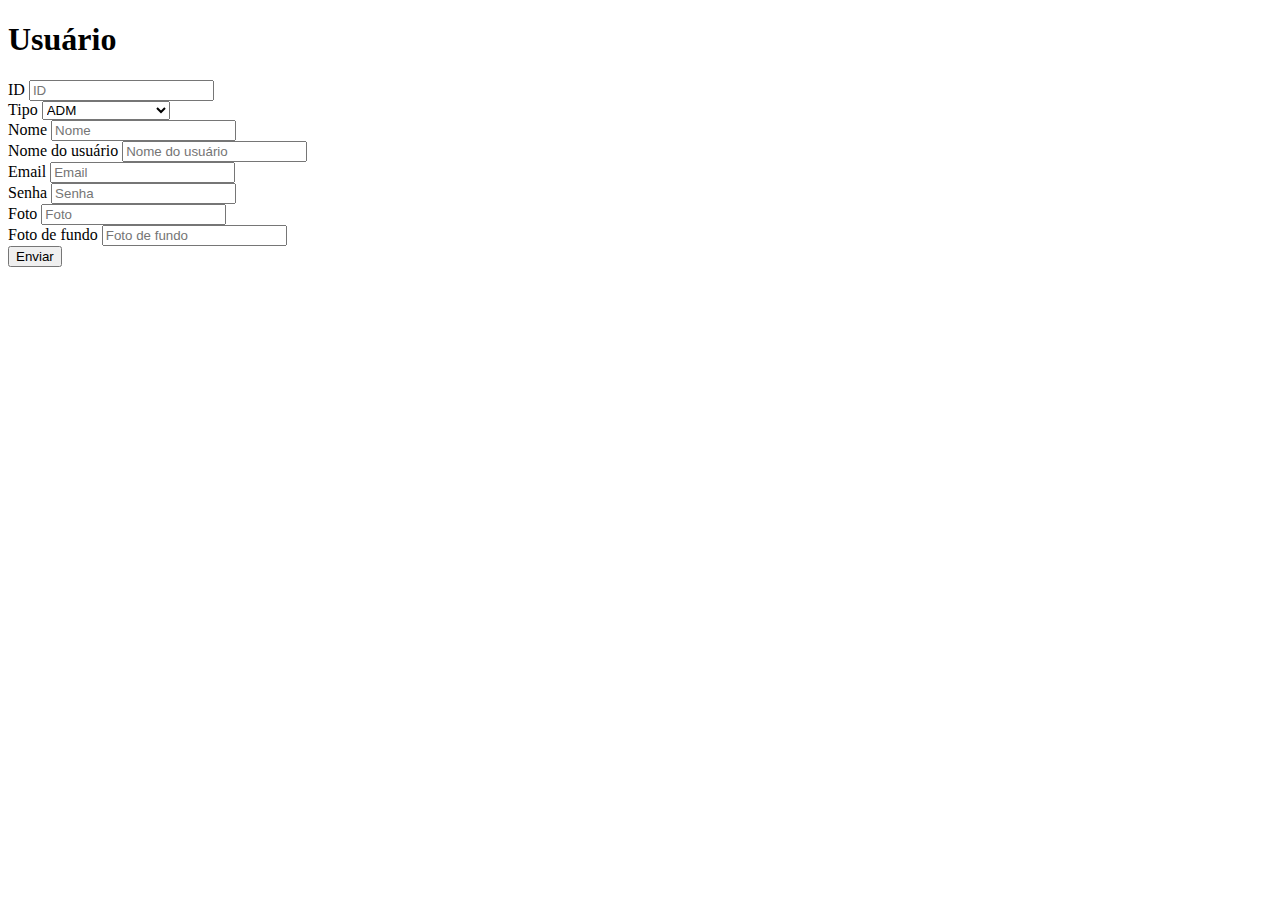
<file: Stimulus/target/classes/templates/addUser.html>
<!DOCTYPE html>
<html>
	<head>
		<title>User - New</title>
		<link rel="stylesheet" th:href="@{/css/addUser.css}" />
    	<meta http-equiv="Content-Type" content="text/html; charset=UTF-8" />
	</head>
	
	<body>
		<div id="form-card">
			<h1>Usuário</h1>

			<!--<form id="form-add-user" method="post" th:action="@{~/user/form/new2}">-->
			<form id="form-add-user" method="post" th:action="@{~/user/form/new2}">
				<div class="row">
					<label for="id">ID</label>
					<input type="number" name="id" id="id" placeholder="ID" required>
				</div>
				
				<div class="row">
					<label for="type">Tipo</label>
					<select name="type" id="type" placeholder="Tipo" required>
						<option value="0">ADM</option>
						<option value="1">Usuário Normal</option>
						<option value="2">Usuário Reduzido</option>
					</select>
				</div>
				
				<div class="row">
					<label for="name">Nome</label>
					<input type="text" name="name" id="name" placeholder="Nome" required>
				</div>
				
				<div class="row">
					<label for="username">Nome do usuário</label>
					<input type="text" name="username" id="username" placeholder="Nome do usuário" required>
				</div>
				
				<div class="row">
					<label for="email">Email</label>
					<input type="email" name="email" id="email" placeholder="Email" required>
				</div>
				
				<div class="row">
					<label for="password">Senha</label>
					<input type="password" name="password" id="password" placeholder="Senha" required>
				</div>
				
				<div class="row">
					<label for="picture">Foto</label>
					<input type="text" name="picture" id="picture" placeholder="Foto" required>
				</div>
				<!--<div class="row">
					<label for="picture">Foto</label>
					<input type="file" name="picture" id="picture" placeholder="Foto" required>
				</div>-->
				
				<div class="row">
					<label for="wallpaper">Foto de fundo</label>
					<input type="text" name="wallpaper" id="wallpaper" placeholder="Foto de fundo" required>
				</div>
				<!--<div class="row">
					<label for="wallpaper">Foto de fundo</label>
					<input type="file" name="wallpaper" placeholder="Foto de fundo" required>
				</div>-->
				
				<button id="btn-submit" type="button" onclick="onSubmit()">Enviar</button>
			</form>
		</div>
		
		<script>
			function onSubmit() {
				console.log("ele: ", document.getElementById("id").value);
				
				let formData = {
					"id": document.getElementById("id").value,
					"type": document.getElementById("type").value,
					"name": document.getElementById("name").value,
					"username": document.getElementById("username").value,
					"email": document.getElementById("email").value,
					"password": document.getElementById("password").value,
					"picture": document.getElementById("picture").value,	
					"wallpaper": document.getElementById("wallpaper").value,
				};
				
				formData = JSON.stringify(formData)
				
				fetch("/api/user/new", {
					method: "POST",
					headers: {
      					"Content-Type": "application/json"
               		},
               		body: formData
				})
					.then((response) => response.json())
					.then((data) => {
						console.log("dados: ", data);
					});
			}
		</script>
	</body>
</html>
</file>
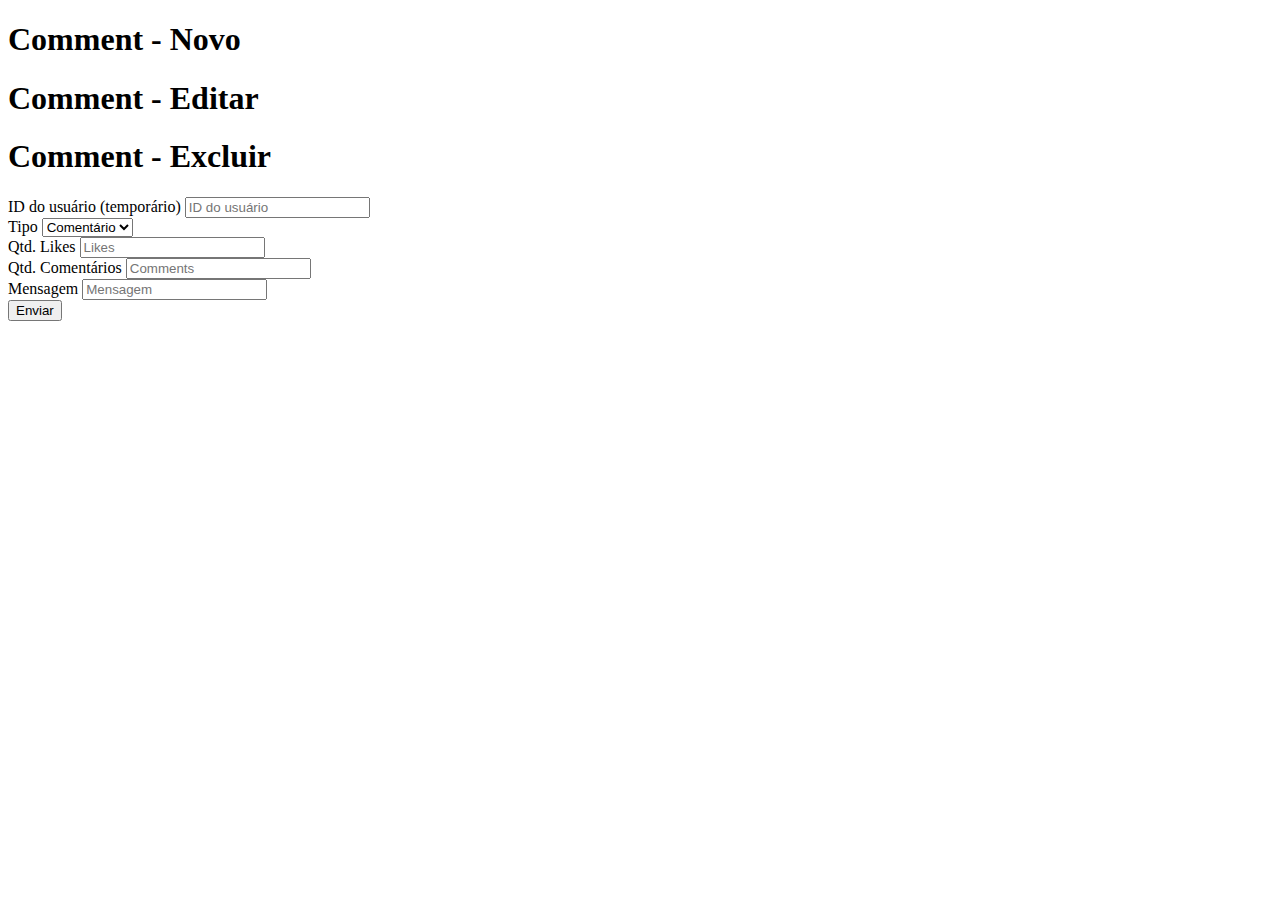
<file: Stimulus/src/main/resources/templates/formComment.html>
<!DOCTYPE html>
<html>
	<head>
		<title>Comment - Formulário</title>
		<link rel="stylesheet" th:href="@{/css/formUser.css}" />
    	<meta http-equiv="Content-Type" content="text/html; charset=UTF-8" />
	</head>
	
	<body>
		<div th:switch="${mode}" id="form-card">
			<h1 th:case="'new'">Comment - Novo</h1>
			<h1 th:case="'change'">Comment - Editar</h1>
			<h1 th:case="'delete'">Comment - Excluir</h1>

			<form th:object="${comment}" id="form-add-user" method="post">
				<div class="row">
					<!-- <label for="id">ID</label> -->
					<input th:field="*{id}" hidden type="number" name="id" id="id" placeholder="ID" required>
				</div>
				
				<div class="row">
					<label for="id">ID do usuário (temporário)</label>
					<input th:field="*{user.id}" type="number" name="user_id" id="user_id" placeholder="ID do usuário" required>
				</div>
				
				<div class="row">
					<label for="type">Tipo</label>
					<select th:field="*{type}" name="type" id="type" placeholder="Tipo" required>
						<!--<option value="0">Publicação</option>-->
						<option value="1">Comentário</option>
					</select>
				</div>
				
				<div class="row">
					<label for="likes">Qtd. Likes</label>
					<input th:field="*{likes}" type="text" name="likes" id="likes" placeholder="Likes" required>
				</div>
				
				<div class="row">
					<label for="comments">Qtd. Comentários</label>
					<input th:field="*{comments}" type="text" name="comments" id="comments" placeholder="Comments" required>
				</div>
				
				<div class="row">
					<label for="message">Mensagem</label>
					<input th:field="*{message}" type="text" name="message" id="message" placeholder="Mensagem" required>
				</div>

				<button id="btn-submit" type="button" th:onclick="onSubmit([[${mode}]])">Enviar</button>
			</form>
		</div>
		
		<script th:inline="javascript">
			function getMethodByMode(mode) {
				switch(mode) {
					case "new":
						return "POST";
					break;
					
					case "change":
						return "PUT";
					break;
					
					case "delete":
						return "DELETE";
					break;
				}
			}
			
			function onSubmit(mode) {
				console.log("ele: ", document.getElementById("id").value);
				
				let formData = {
					"id": 		document.getElementById("id").value,
					"user": 	{ "id": document.getElementById("user_id").value },
					"type": 	document.getElementById("type").value,
					"likes": 	document.getElementById("likes").value,
					"comments": document.getElementById("comments").value,
					"message": 	document.getElementById("message").value,
				};
				
				formData = JSON.stringify(formData);
				
				const requestMethod = getMethodByMode(mode);
				const url = (requestMethod == "DELETE") ? `/api/comment/${JSON.parse(formData).id}` : "/api/comment";
				
				fetch(url, {
					method: requestMethod,
					headers: {
      					"Content-Type": "application/json"
               		},
               		body: formData
				})
					.then((response) => response.json())
					.catch((error) => console.error("Deu erro ali, meu nobre: " + error))
					.then((data) => {
						if(data.error) {
							console.error("Deu erro ali, meu nobre: " + error)
						} else {
							alert("Operação realizada com sucesso!");
						}
						
						//window.location.href = "/form/comments";
						//console.log("dados: ", data);
					});
			}
		</script>
	</body>
</html>
</file>
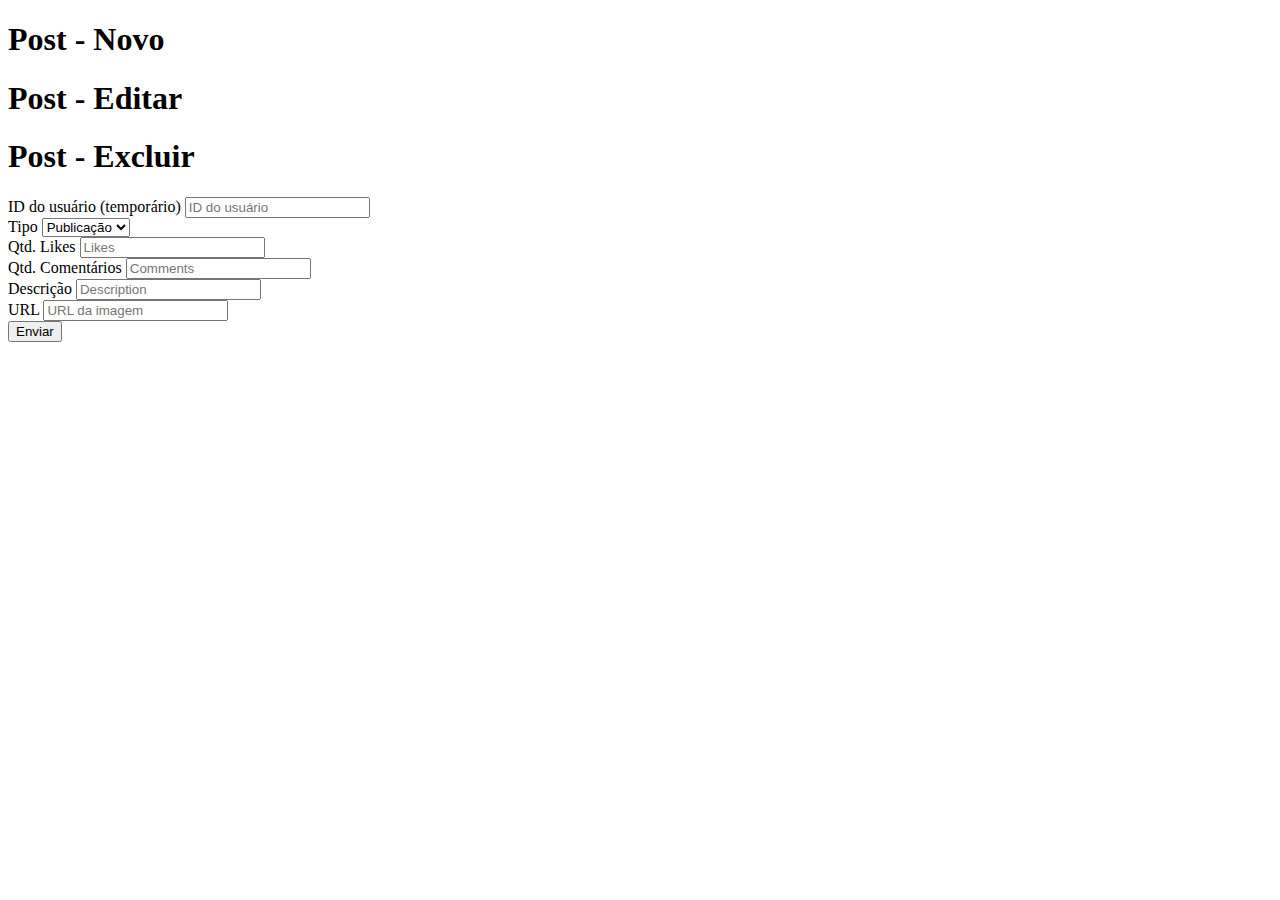
<file: Stimulus/src/main/resources/templates/formPost.html>
<!DOCTYPE html>
<html>
	<head>
		<title>Post - Formulário</title>
		<link rel="stylesheet" th:href="@{/css/formUser.css}" />
    	<meta http-equiv="Content-Type" content="text/html; charset=UTF-8" />
	</head>
	
	<body>
		<div th:switch="${mode}" id="form-card">
			<h1 th:case="'new'">Post - Novo</h1>
			<h1 th:case="'change'">Post - Editar</h1>
			<h1 th:case="'delete'">Post - Excluir</h1>

			<form th:object="${post}" id="form-add-user" method="post">
				<div class="row">
					<!-- <label for="id">ID</label> -->
					<input th:field="*{id}" hidden type="number" name="id" id="id" placeholder="ID" required>
				</div>
				
				<div class="row">
					<label for="id">ID do usuário (temporário)</label>
					<input th:field="*{user.id}" type="number" name="user_id" id="user_id" placeholder="ID do usuário" required>
				</div>
				
				<div class="row">
					<label for="type">Tipo</label>
					<select th:field="*{type}" name="type" id="type" placeholder="Tipo" required>
						<option value="0">Publicação</option>
						<!--<option value="1">Comentário</option>-->
					</select>
				</div>
				
				<div class="row">
					<label for="likes">Qtd. Likes</label>
					<input th:field="*{likes}" type="text" name="likes" id="likes" placeholder="Likes" required>
				</div>
				
				<div class="row">
					<label for="comments">Qtd. Comentários</label>
					<input th:field="*{comments}" type="text" name="comments" id="comments" placeholder="Comments" required>
				</div>
				
				<div class="row">
					<label for="description">Descrição</label>
					<input th:field="*{description}" type="text" name="description" id="description" placeholder="Description" required>
				</div>
				
				<div class="row">
					<label for="url_image">URL</label>
					<input th:field="*{url_image}" type="text" name="url_image" id="url_image" placeholder="URL da imagem" required>
				</div>
				
				<button id="btn-submit" type="button" th:onclick="onSubmit([[${mode}]])">Enviar</button>
			</form>
		</div>
		
		<script th:inline="javascript">
			function getMethodByMode(mode) {
				switch(mode) {
					case "new":
						return "POST";
					break;
					
					case "change":
						return "PUT";
					break;
					
					case "delete":
						return "DELETE";
					break;
				}
			}
			
			function onSubmit(mode) {
				console.log("ele: ", document.getElementById("id").value);
				
				let formData = {
					"id": 			document.getElementById("id").value,
					"user": 		{ "id": document.getElementById("user_id").value },
					"type": 		document.getElementById("type").value,
					"likes": 		document.getElementById("likes").value,
					"comments": 	document.getElementById("comments").value,
					"description": 	document.getElementById("description").value,
					"url_image": 	document.getElementById("url_image").value,
				};
				
				formData = JSON.stringify(formData);
				
				const requestMethod = getMethodByMode(mode);
				const url = (requestMethod == "DELETE") ? `/api/post/${JSON.parse(formData).id}` : "/api/post";
				
				fetch(url, {
					method: requestMethod,
					headers: {
      					"Content-Type": "application/json"
               		},
               		body: formData
				})
					.then((response) => response.json())
					.catch((error) => console.error("Deu erro ali, meu nobre: " + error))
					.then((data) => {
						if(data?.error) {
							console.error("Deu erro ali, meu nobre: " + error)
						} else {
							alert("Operação realizada com sucesso!");
						}
						
						//window.location.href = "/form/posts";
						//console.log("dados: ", data);
					});
			}
		</script>
	</body>
</html>
</file>
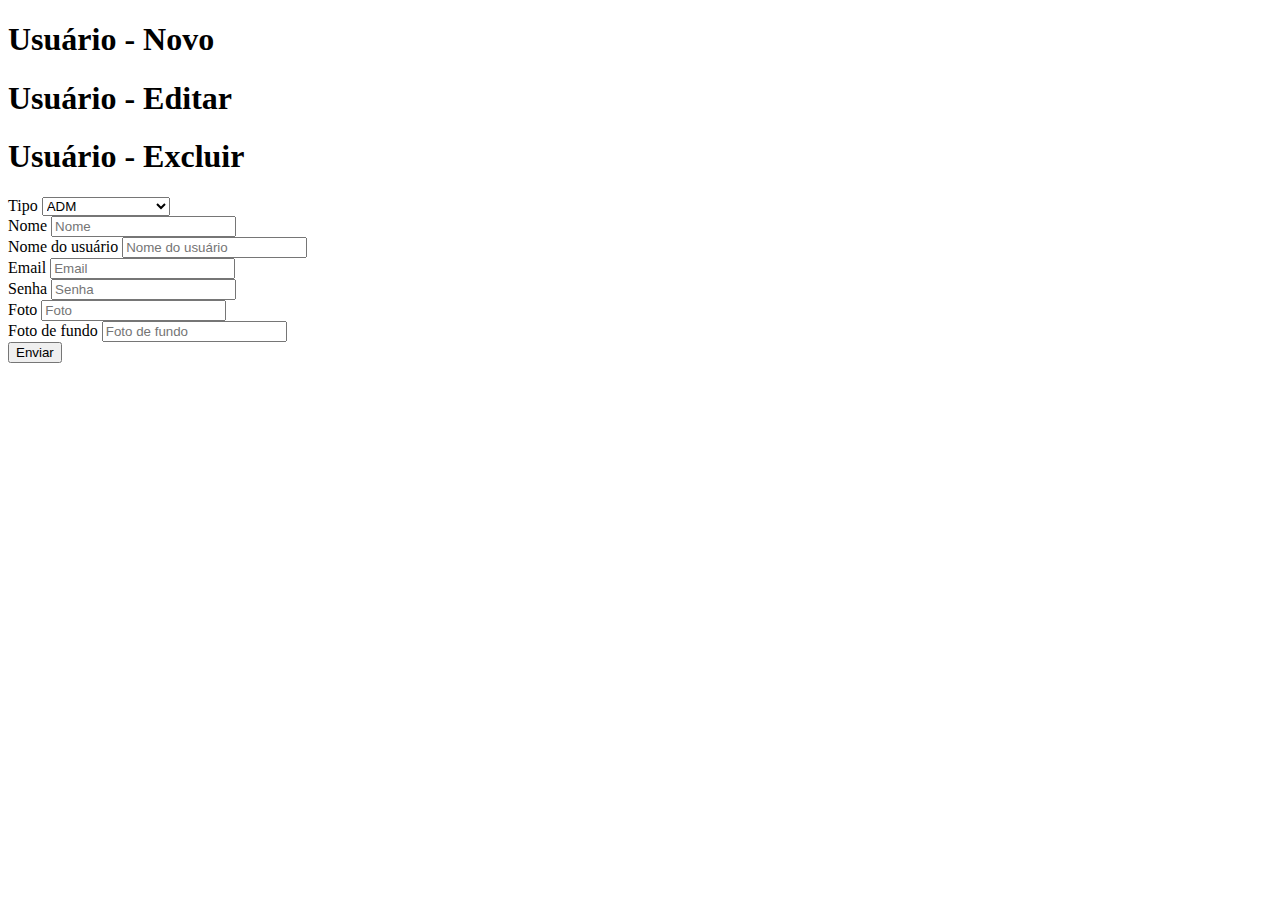
<file: Stimulus/src/main/resources/templates/formUser.html>
<!DOCTYPE html>
<html>
	<head>
		<title>Usuário - Formulário</title>
		<link rel="stylesheet" th:href="@{/css/formUser.css}" />
    	<meta http-equiv="Content-Type" content="text/html; charset=UTF-8" />
	</head>
	
	<body>
		<div th:switch="${mode}" id="form-card">
			<h1 th:case="'new'">Usuário - Novo</h1>
			<h1 th:case="'change'">Usuário - Editar</h1>
			<h1 th:case="'delete'">Usuário - Excluir</h1>

			<form th:object="${user}" id="form-add-user" method="post">
				<div class="row">
					<!-- <label for="id">ID</label> -->
					<input th:field="*{id}" hidden type="number" name="id" id="id" placeholder="ID" required>
				</div>
				
				<div class="row">
					<label for="type">Tipo</label>
					<select th:field="*{type}" name="type" id="type" placeholder="Tipo" required>
						<option value="0">ADM</option>
						<option value="1">Usuário Normal</option>
						<option value="2">Usuário Reduzido</option>
					</select>
				</div>
				
				<div class="row">
					<label for="name">Nome</label>
					<input th:field="*{name}" type="text" name="name" id="name" placeholder="Nome" required>
				</div>
				
				<div class="row">
					<label for="username">Nome do usuário</label>
					<input th:field="*{username}" type="text" name="username" id="username" placeholder="Nome do usuário" required>
				</div>
				
				<div class="row">
					<label for="email">Email</label>
					<input th:field="*{email}" type="email" name="email" id="email" placeholder="Email" required>
				</div>
				
				<div class="row">
					<label for="password">Senha</label>
					<input th:field="*{password}" type="password" name="password" id="password" placeholder="Senha" required>
				</div>
				
				<div class="row">
					<label for="picture">Foto</label>
					<input th:field="*{picture}" type="text" name="picture" id="picture" placeholder="Foto" required>
				</div>
				<!--<div class="row">
					<label for="picture">Foto</label>
					<input type="file" name="picture" id="picture" placeholder="Foto" required>
				</div>-->
				
				<div class="row">
					<label for="wallpaper">Foto de fundo</label>
					<input th:field="*{wallpaper}" type="text" name="wallpaper" id="wallpaper" placeholder="Foto de fundo" required>
				</div>
				<!--<div class="row">
					<label for="wallpaper">Foto de fundo</label>
					<input type="file" name="wallpaper" placeholder="Foto de fundo" required>
				</div>-->
				
				<button id="btn-submit" type="button" th:onclick="onSubmit([[${mode}]])">Enviar</button>
			</form>
		</div>
		
		<script th:inline="javascript">
			function getMethodByMode(mode) {
				switch(mode) {
					case "new":
						return "POST";
					break;
					
					case "change":
						return "PUT";
					break;
					
					case "delete":
						return "DELETE";
					break;
				}
			}
			
			function onSubmit(mode) {
				console.log("ele: ", document.getElementById("id").value);
				
				let formData = {
					"id": 		 document.getElementById("id").value,
					"type": 	 document.getElementById("type").value,
					"name": 	 document.getElementById("name").value,
					"username":  document.getElementById("username").value,
					"email": 	 document.getElementById("email").value,
					"password":  document.getElementById("password").value,
					"picture": 	 document.getElementById("picture").value,	
					"wallpaper": document.getElementById("wallpaper").value,
				};
				
				formData = JSON.stringify(formData);
				
				const requestMethod = getMethodByMode(mode);
				const url = (requestMethod == "DELETE") ? `/api/user/${JSON.parse(formData).id}` : "/api/user";
				
				fetch(url, {
					method: requestMethod,
					headers: {
      					"Content-Type": "application/json"
               		},
               		body: formData
				})
					.then((response) => response.json())
					.catch((error) => console.error("Deu erro ali, meu nobre: " + error))
					.then((data) => {
						if(data?.error) {
							console.error("Deu erro ali, meu nobre: " + error)
						} else {
							alert("Operação realizada com sucesso!");
						}
						
						//window.location.href = "/form/users";
						//console.log("dados: ", data);
					});
			}
		</script>
	</body>
</html>
</file>
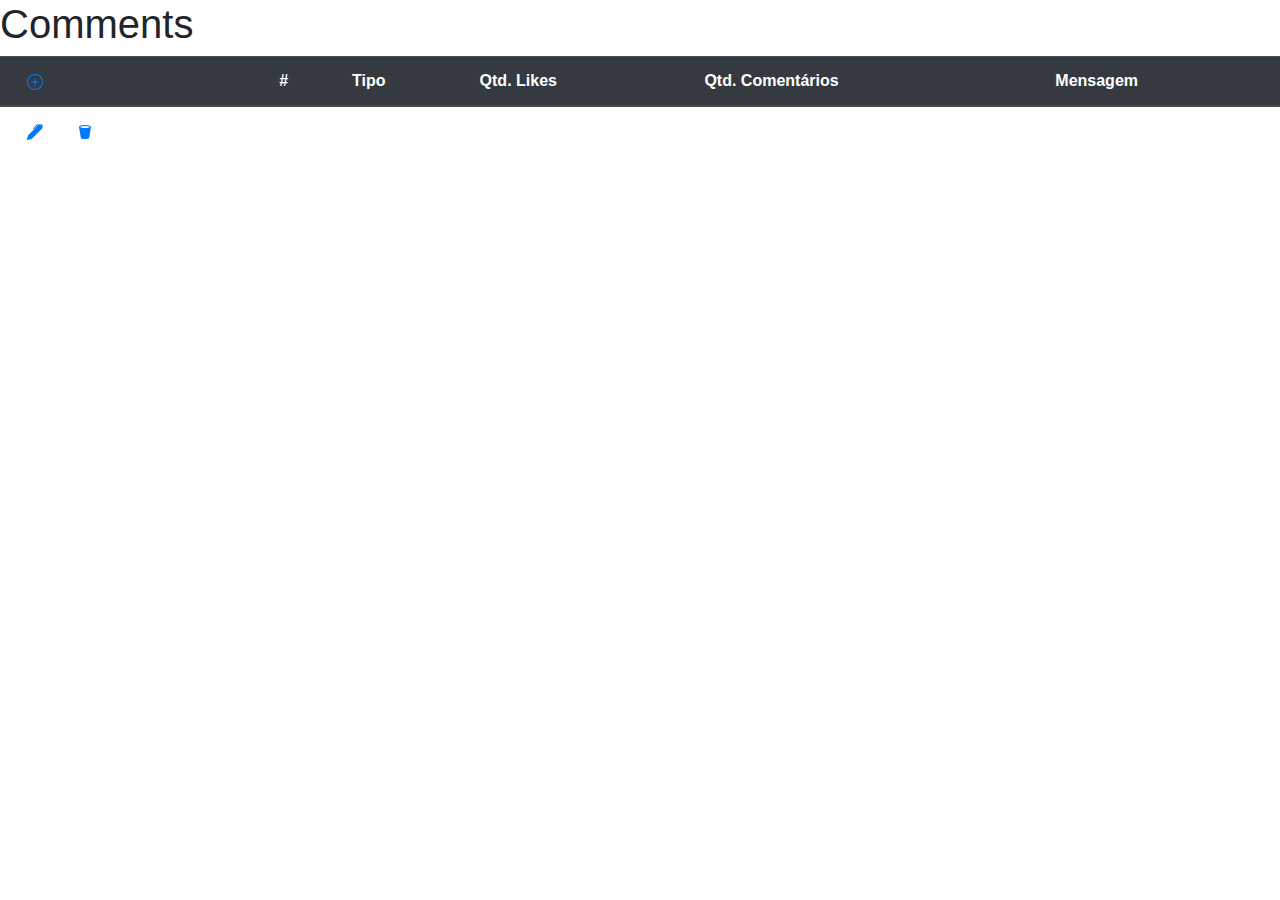
<file: Stimulus/src/main/resources/templates/listComments.html>
<!DOCTYPE html>
<html>
	<head>
		<title>Comment - Listagem</title>

    	<meta http-equiv="Content-Type" content="text/html; charset=UTF-8" />
    	
		<link rel="stylesheet" th:href="@{/css/listUsers.css}" />
		<link rel="stylesheet" href="https://maxcdn.bootstrapcdn.com/bootstrap/4.0.0-alpha.2/css/bootstrap.min.css" />
    	
		<!-- <link rel="stylesheet" th:href="@{/bootstrap/theme-selector.css}" /> -->
	</head>
	
	<body>
		<!--<div th:replace="template.html :: theme-icons"></div>-->
		<!--<div th:replace="template.html :: theme-options"></div>-->
		
		<div class="page-content">
			<h1>Comments</h1>
			
			<table class="table">
			  	<thead class="thead-dark">
			    	<tr>
			    		<th scope="col">
							<a class="col add-icon" th:href="@{/form/comment/-1/new}">
								<svg xmlns="http://www.w3.org/2000/svg" width="16" height="16" fill="currentColor" class="bi bi-plus-circle" viewBox="0 0 16 16">
								  <path d="M8 15A7 7 0 1 1 8 1a7 7 0 0 1 0 14zm0 1A8 8 0 1 0 8 0a8 8 0 0 0 0 16z"/>
								  <path d="M8 4a.5.5 0 0 1 .5.5v3h3a.5.5 0 0 1 0 1h-3v3a.5.5 0 0 1-1 0v-3h-3a.5.5 0 0 1 0-1h3v-3A.5.5 0 0 1 8 4z"/>
								</svg>
							</a>
						</th>
			      		<th scope="col">#</th>
			      		<th scope="col">Tipo</th>
			      		<th scope="col">Qtd. Likes</th>
			      		<th scope="col">Qtd. Comentários</th>
			      		<th scope="col">Mensagem</th>
			    	</tr>
			  	</thead>
			  	
			  	<tbody>
			    	<tr th:each="comment : ${comments}">
						<td>
							<a class="col edit-icon" th:href="@{/form/comment/{id}/change(id=${comment.id})}">
								<svg xmlns="http://www.w3.org/2000/svg" width="16" height="16" fill="currentColor" class="bi bi-pen-fill" viewBox="0 0 16 16">
									<path d="m13.498.795.149-.149a1.207 1.207 0 1 1 1.707 1.708l-.149.148a1.5 1.5 0 0 1-.059 2.059L4.854 14.854a.5.5 0 0 1-.233.131l-4 1a.5.5 0 0 1-.606-.606l1-4a.5.5 0 0 1 .131-.232l9.642-9.642a.5.5 0 0 0-.642.056L6.854 4.854a.5.5 0 1 1-.708-.708L9.44.854A1.5 1.5 0 0 1 11.5.796a1.5 1.5 0 0 1 1.998-.001z"/>
								</svg>
							</a>
						
							<a class="col delete-icon" th:href="@{/form/comment/{id}/delete(id=${comment.id})}">
								<svg xmlns="http://www.w3.org/2000/svg" width="16" height="16" fill="currentColor" class="bi bi-trash2-fill" viewBox="0 0 16 16">
									<path d="M2.037 3.225A.703.703 0 0 1 2 3c0-1.105 2.686-2 6-2s6 .895 6 2a.702.702 0 0 1-.037.225l-1.684 10.104A2 2 0 0 1 10.305 15H5.694a2 2 0 0 1-1.973-1.671L2.037 3.225zm9.89-.69C10.966 2.214 9.578 2 8 2c-1.58 0-2.968.215-3.926.534-.477.16-.795.327-.975.466.18.14.498.307.975.466C5.032 3.786 6.42 4 8 4s2.967-.215 3.926-.534c.477-.16.795-.327.975-.466-.18-.14-.498-.307-.975-.466z"/>
								</svg>
							</a>
						</td>
			      		<td th:text="${comment.id}"></td>
			      		<td th:text="${comment.type}"></td>
			      		<td th:text="${comment.likes}"></td>
			      		<td th:text="${comment.comments}"></td>
			      		<td th:text="${comment.message}"></td>
			    	</tr>
			  	</tbody>
			</table>
		</div>
	</body>
</html>
</file>
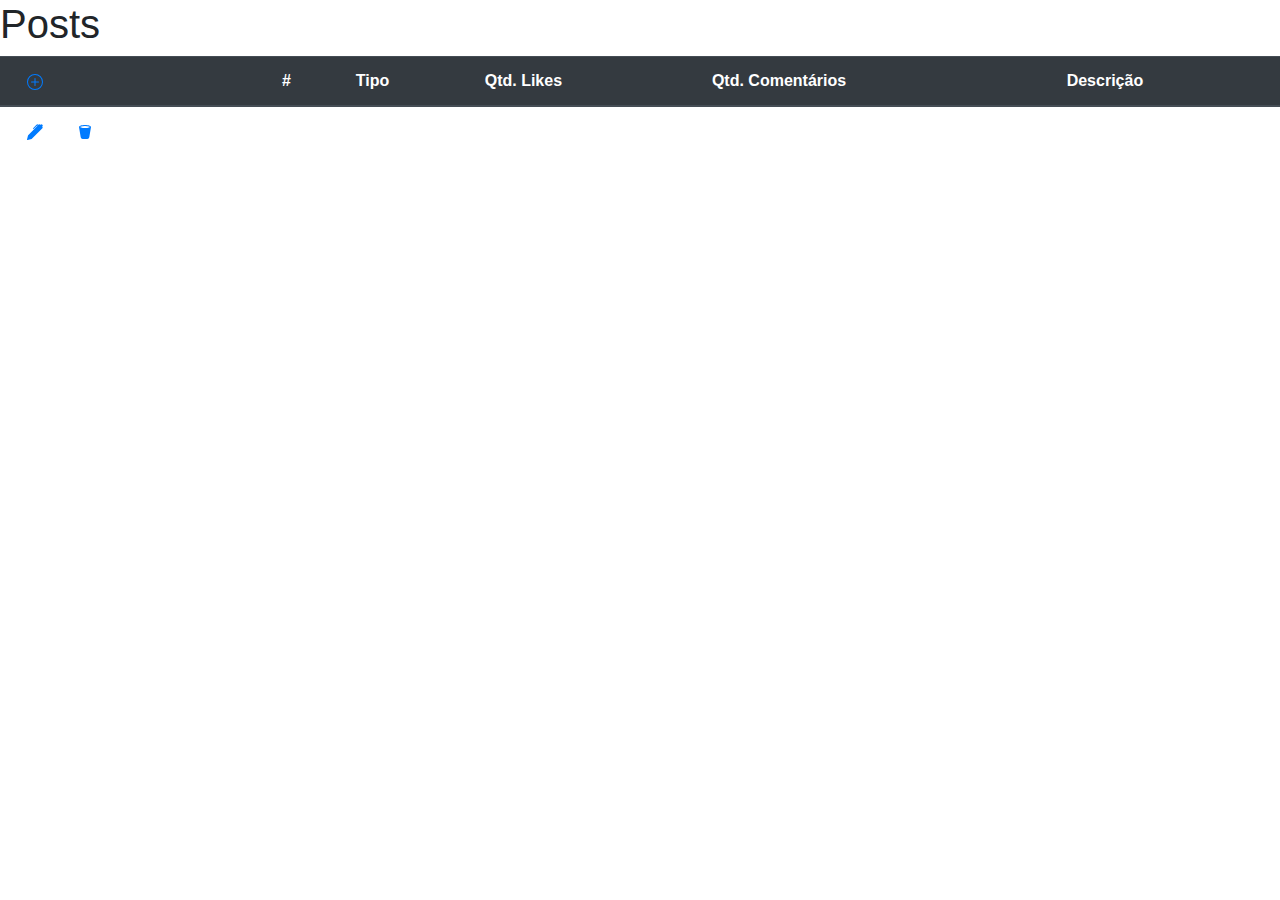
<file: Stimulus/src/main/resources/templates/listPosts.html>
<!DOCTYPE html>
<html>
	<head>
		<title>Post - Listagem</title>

    	<meta http-equiv="Content-Type" content="text/html; charset=UTF-8" />
    	
		<link rel="stylesheet" th:href="@{/css/listUsers.css}" />
		<link rel="stylesheet" href="https://maxcdn.bootstrapcdn.com/bootstrap/4.0.0-alpha.2/css/bootstrap.min.css" />
    	
		<!-- <link rel="stylesheet" th:href="@{/bootstrap/theme-selector.css}" /> -->
	</head>
	
	<body>
		<!--<div th:replace="template.html :: theme-icons"></div>-->
		<!--<div th:replace="template.html :: theme-options"></div>-->
		
		<div class="page-content">
			<h1>Posts</h1>
			
			<table class="table">
			  	<thead class="thead-dark">
			    	<tr>
			    		<th scope="col">
							<a class="col add-icon" th:href="@{/form/post/-1/new}">
								<svg xmlns="http://www.w3.org/2000/svg" width="16" height="16" fill="currentColor" class="bi bi-plus-circle" viewBox="0 0 16 16">
								  <path d="M8 15A7 7 0 1 1 8 1a7 7 0 0 1 0 14zm0 1A8 8 0 1 0 8 0a8 8 0 0 0 0 16z"/>
								  <path d="M8 4a.5.5 0 0 1 .5.5v3h3a.5.5 0 0 1 0 1h-3v3a.5.5 0 0 1-1 0v-3h-3a.5.5 0 0 1 0-1h3v-3A.5.5 0 0 1 8 4z"/>
								</svg>
							</a>
						</th>
			      		<th scope="col">#</th>
			      		<th scope="col">Tipo</th>
			      		<th scope="col">Qtd. Likes</th>
			      		<th scope="col">Qtd. Comentários</th>
			      		<th scope="col">Descrição</th>
			    	</tr>
			  	</thead>
			  	
			  	<tbody>
			    	<tr th:each="post : ${posts}">
						<td>
							<a class="col edit-icon" th:href="@{/form/post/{id}/change(id=${post.id})}">
								<svg xmlns="http://www.w3.org/2000/svg" width="16" height="16" fill="currentColor" class="bi bi-pen-fill" viewBox="0 0 16 16">
									<path d="m13.498.795.149-.149a1.207 1.207 0 1 1 1.707 1.708l-.149.148a1.5 1.5 0 0 1-.059 2.059L4.854 14.854a.5.5 0 0 1-.233.131l-4 1a.5.5 0 0 1-.606-.606l1-4a.5.5 0 0 1 .131-.232l9.642-9.642a.5.5 0 0 0-.642.056L6.854 4.854a.5.5 0 1 1-.708-.708L9.44.854A1.5 1.5 0 0 1 11.5.796a1.5 1.5 0 0 1 1.998-.001z"/>
								</svg>
							</a>
						
							<a class="col delete-icon" th:href="@{/form/post/{id}/delete(id=${post.id})}">
								<svg xmlns="http://www.w3.org/2000/svg" width="16" height="16" fill="currentColor" class="bi bi-trash2-fill" viewBox="0 0 16 16">
									<path d="M2.037 3.225A.703.703 0 0 1 2 3c0-1.105 2.686-2 6-2s6 .895 6 2a.702.702 0 0 1-.037.225l-1.684 10.104A2 2 0 0 1 10.305 15H5.694a2 2 0 0 1-1.973-1.671L2.037 3.225zm9.89-.69C10.966 2.214 9.578 2 8 2c-1.58 0-2.968.215-3.926.534-.477.16-.795.327-.975.466.18.14.498.307.975.466C5.032 3.786 6.42 4 8 4s2.967-.215 3.926-.534c.477-.16.795-.327.975-.466-.18-.14-.498-.307-.975-.466z"/>
								</svg>
							</a>
						</td>
			      		<td th:text="${post.id}"></td>
			      		<td th:text="${post.type}"></td>
			      		<td th:text="${post.likes}"></td>
			      		<td th:text="${post.comments}"></td>
			      		<td th:text="${post.description}"></td>
			    	</tr>
			  	</tbody>
			</table>
		</div>
	</body>
</html>
</file>
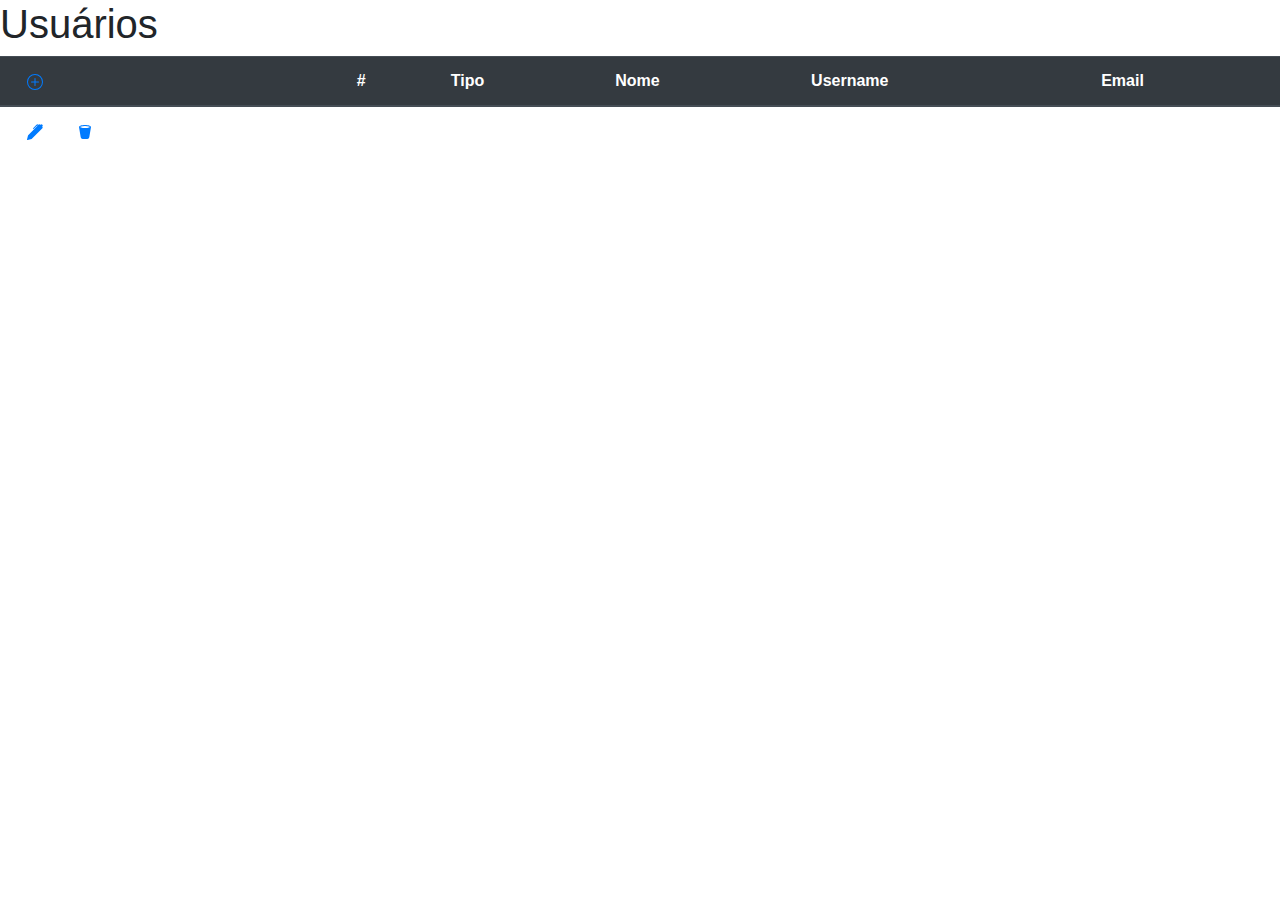
<file: Stimulus/src/main/resources/templates/listUsers.html>
<!DOCTYPE html>
<html>
	<head>
		<title>Usuário - Listagem</title>

    	<meta http-equiv="Content-Type" content="text/html; charset=UTF-8" />
    	
		<link rel="stylesheet" th:href="@{/css/listUsers.css}" />
		<link rel="stylesheet" href="https://maxcdn.bootstrapcdn.com/bootstrap/4.0.0-alpha.2/css/bootstrap.min.css" />
    	
		<!-- <link rel="stylesheet" th:href="@{/bootstrap/theme-selector.css}" /> -->
	</head>
	
	<body>
		<!--<div th:replace="template.html :: theme-icons"></div>-->
		<!--<div th:replace="template.html :: theme-options"></div>-->
		
		<div class="page-content">
			<h1>Usuários</h1>
			
			<table class="table">
			  	<thead class="thead-dark">
			    	<tr>
			    		<th scope="col">
							<a class="col add-icon" th:href="@{/form/user/-1/new}">
								<svg xmlns="http://www.w3.org/2000/svg" width="16" height="16" fill="currentColor" class="bi bi-plus-circle" viewBox="0 0 16 16">
								  <path d="M8 15A7 7 0 1 1 8 1a7 7 0 0 1 0 14zm0 1A8 8 0 1 0 8 0a8 8 0 0 0 0 16z"/>
								  <path d="M8 4a.5.5 0 0 1 .5.5v3h3a.5.5 0 0 1 0 1h-3v3a.5.5 0 0 1-1 0v-3h-3a.5.5 0 0 1 0-1h3v-3A.5.5 0 0 1 8 4z"/>
								</svg>
							</a>
						</th>
			      		<th scope="col">#</th>
			      		<th scope="col">Tipo</th>
			      		<th scope="col">Nome</th>
			      		<th scope="col">Username</th>
			      		<th scope="col">Email</th>
			    	</tr>
			  	</thead>
			  	
			  	<tbody>
			    	<tr th:each="user : ${users}">
						<td>
							<a class="col edit-icon" th:href="@{/form/user/{id}/change(id=${user.id})}">
								<svg xmlns="http://www.w3.org/2000/svg" width="16" height="16" fill="currentColor" class="bi bi-pen-fill" viewBox="0 0 16 16">
									<path d="m13.498.795.149-.149a1.207 1.207 0 1 1 1.707 1.708l-.149.148a1.5 1.5 0 0 1-.059 2.059L4.854 14.854a.5.5 0 0 1-.233.131l-4 1a.5.5 0 0 1-.606-.606l1-4a.5.5 0 0 1 .131-.232l9.642-9.642a.5.5 0 0 0-.642.056L6.854 4.854a.5.5 0 1 1-.708-.708L9.44.854A1.5 1.5 0 0 1 11.5.796a1.5 1.5 0 0 1 1.998-.001z"/>
								</svg>
							</a>
						
							<a class="col delete-icon" th:href="@{/form/user/{id}/delete(id=${user.id})}">
								<svg xmlns="http://www.w3.org/2000/svg" width="16" height="16" fill="currentColor" class="bi bi-trash2-fill" viewBox="0 0 16 16">
									<path d="M2.037 3.225A.703.703 0 0 1 2 3c0-1.105 2.686-2 6-2s6 .895 6 2a.702.702 0 0 1-.037.225l-1.684 10.104A2 2 0 0 1 10.305 15H5.694a2 2 0 0 1-1.973-1.671L2.037 3.225zm9.89-.69C10.966 2.214 9.578 2 8 2c-1.58 0-2.968.215-3.926.534-.477.16-.795.327-.975.466.18.14.498.307.975.466C5.032 3.786 6.42 4 8 4s2.967-.215 3.926-.534c.477-.16.795-.327.975-.466-.18-.14-.498-.307-.975-.466z"/>
								</svg>
							</a>
						</td>
			      		<td th:text="${user.id}"></td>
			      		<td th:text="${user.type}"></td>
			      		<td th:text="${user.name}"></td>
			      		<td th:text="${user.username}"></td>
			      		<td th:text="${user.email}"></td>
			    	</tr>
			  	</tbody>
			</table>
		</div>
	</body>
</html>
</file>
